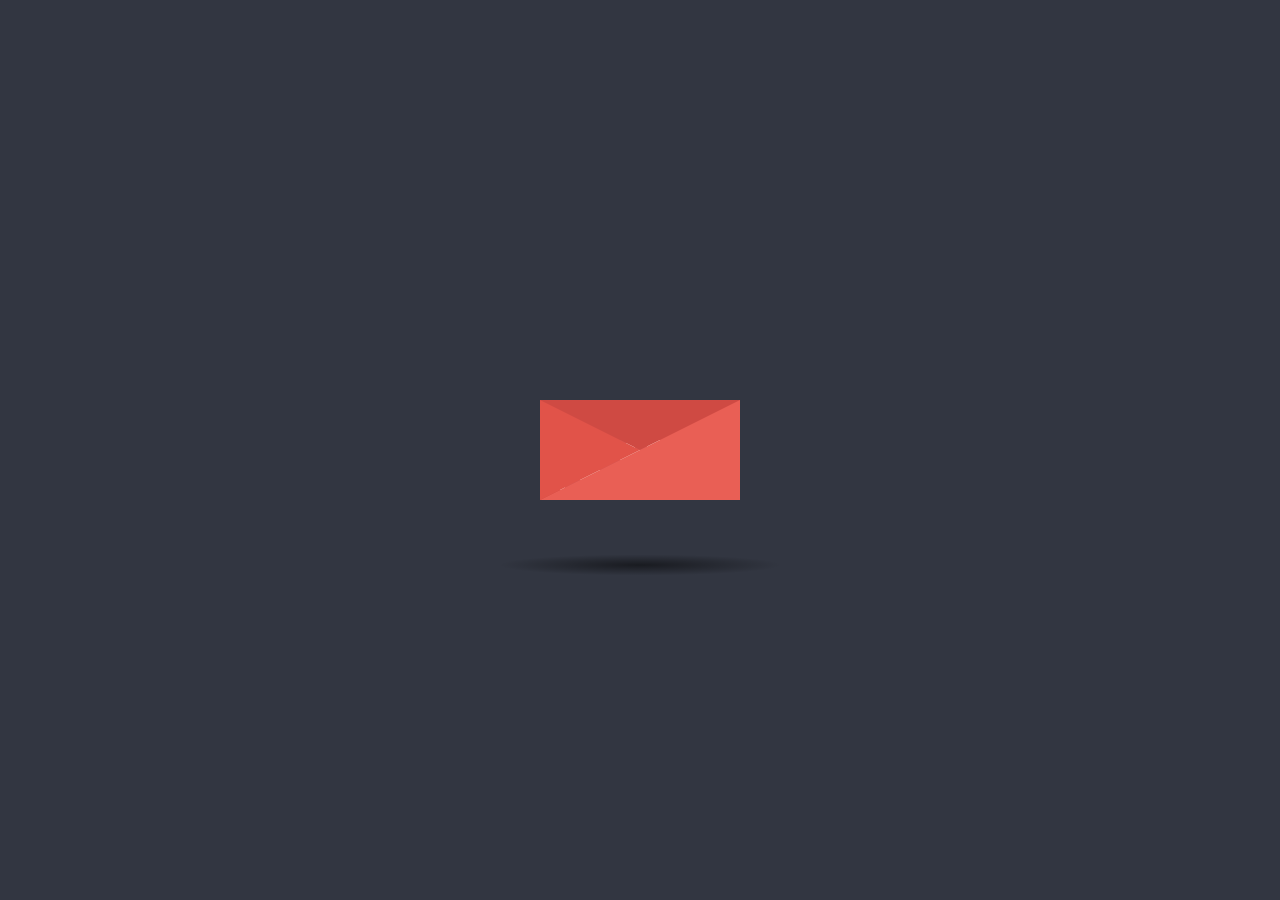
<file: index.html>
<!DOCTYPE html>

<html>

<head>

    <link rel="stylesheet" href="estilo.css">

    <title> prueba </title>

</head>
<meta name="viewport" content="width=device-width, initial-scale=1">

<body>
    <div class="letter-image">
        <div class="animated-mail">
            <div class="back-fold"></div>
            <div class="letter">
                <div class="letter-border"></div>
                <div class="letter-title"></div>
                <div class="letter-context"></div>
                <div class="letter-stamp">
                    <div class="letter-stamp-inner"></div>
                </div>
            </div>
            <div class="top-fold"></div>
            <div class="body"></div>
            <div class="left-fold"></div>
        </div>
        <div class="shadow"></div>
    </div>

    <script>
        document.addEventListener('DOMContentLoaded', function () {
            var li = document.querySelector('.letter-image');
            if (li) {
                li.addEventListener('click', function () { li.classList.toggle('open'); });
            }
        });
    </script>

</body>

</html>
</file>
<file: estilo.css>
body {
    background: #323641;
}

.letter-image {
    position: absolute;
    top: 50%;
    left: 50%;
    width: 200px;
    height: 200px;
    -webkit-transform: translate(-50%, -50%);
    -moz-transform: translate(-50%, -50%);
    transform: translate(-50%, -50%);
    cursor: pointer;
}

.animated-mail {
    position: absolute;
    height: 150px;
    width: 200px;
    -webkit-transition: .4s;
    -moz-transition: .4s;
    transition: .4s;

    .body {
        position: absolute;
        bottom: 0;
        width: 0;
        height: 0;
        border-style: solid;
        border-width: 0 0 100px 200px;
        border-color: transparent transparent #e95f55 transparent;
        z-index: 2;
    }

    .top-fold {
        position: absolute;
        top: 50px;
        width: 0;
        height: 0;
        border-style: solid;
        border-width: 50px 100px 0 100px;
        -webkit-transform-origin: 50% 0%;
        -webkit-transition: transform .4s .4s, z-index .2s .4s;
        -moz-transform-origin: 50% 0%;
        -moz-transition: transform .4s .4s, z-index .2s .4s;
        transform-origin: 50% 0%;
        transition: transform .4s .4s, z-index .2s .4s;
        border-color: #cf4a43 transparent transparent transparent;
        z-index: 2;
    }

    .back-fold {
        position: absolute;
        bottom: 0;
        width: 200px;
        height: 100px;
        background: #cf4a43;
        z-index: 0;
    }

    .left-fold {
        position: absolute;
        bottom: 0;
        width: 0;
        height: 0;
        border-style: solid;
        border-width: 50px 0 50px 100px;
        border-color: transparent transparent transparent #e15349;
        z-index: 2;
    }

    .letter {
        left: 20px;
        bottom: 0px;
        position: absolute;
        width: 160px;
        height: 60px;
        background: white;
        z-index: 1;
        overflow: hidden;
        -webkit-transition: .4s .2s;
        -moz-transition: .4s .2s;
        transition: .4s .2s;

        .letter-border {
            height: 10px;
            width: 100%;
            background: repeating-linear-gradient(-45deg,
                    #cb5a5e,
                    #cb5a5e 8px,
                    transparent 8px,
                    transparent 18px);
        }

        .letter-title {
            margin-top: 10px;
            margin-left: 5px;
            height: 10px;
            width: 40%;
            background: #cb5a5e;
        }

        .letter-context {
            margin-top: 10px;
            margin-left: 5px;
            height: 10px;
            width: 20%;
            background: #cb5a5e;
        }

        .letter-stamp {
            margin-top: 30px;
            margin-left: 120px;
            border-radius: 100%;
            height: 30px;
            width: 30px;
            background: #cb5a5e;
            opacity: 0.3;
        }
    }
}

.shadow {
    position: absolute;
    top: 200px;
    left: 50%;
    width: 400px;
    height: 30px;
    transition: .4s;
    transform: translateX(-50%);
    -webkit-transition: .4s;
    -webkit-transform: translateX(-50%);
    -moz-transition: .4s;
    -moz-transform: translateX(-50%);

    border-radius: 100%;
    background: radial-gradient(rgba(0, 0, 0, 0.5), rgba(0, 0, 0, 0.0), rgba(0, 0, 0, 0.0));
}

.letter-image:hover {
    .animated-mail {
        transform: translateY(50px);
        -webkit-transform: translateY(50px);
        -moz-transform: translateY(50px);
    }

    .animated-mail .top-fold {
        transition: transform .4s, z-index .2s;
        transform: rotateX(180deg);
        -webkit-transition: transform .4s, z-index .2s;
        -webkit-transform: rotateX(180deg);
        -moz-transition: transform .4s, z-index .2s;
        -moz-transform: rotateX(180deg);
        z-index: 0;
    }

    .animated-mail .letter {
        height: 180px;
    }

    .shadow {
        width: 250px;
    }
}
</file>
